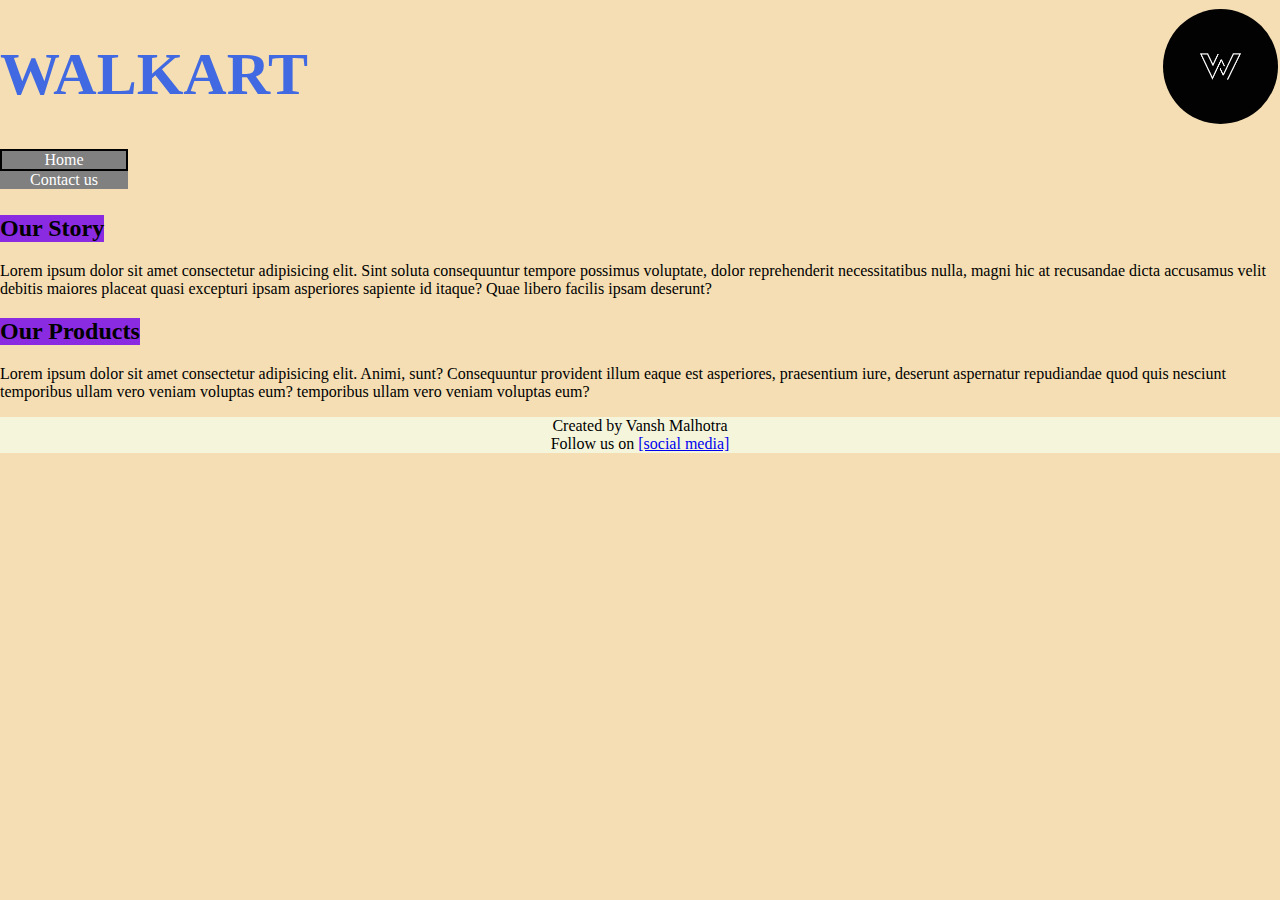
<file: index.html>
<!DOCTYPE html>
<html lang="en">
<head>
<title>Online Store</title>
<meta charset="UTF-8">
<meta name="viewport" content="width=device-width, initial-scale=1.0">
<link rel="stylesheet" href="styles/styles.css">
</head>
<body>
<header>
<h1>WALKART</h1>
<img src="images/logow.png" alt="logo">
</header>

<ul>
  <li class="red"><a  href="index.html">Home</a></li>
  <li><a href="contact.html">Contact us</a></li>
</ul>


<section class="information">

<div class="heading2">
<h2>Our Story</h2></div>
<p>Lorem ipsum dolor sit amet consectetur adipisicing elit. Sint soluta consequuntur tempore possimus voluptate, dolor reprehenderit necessitatibus nulla, magni hic at recusandae dicta accusamus velit debitis maiores placeat quasi excepturi ipsam asperiores sapiente id itaque? Quae libero facilis ipsam deserunt?</p>

<div class="heading22">
<h2>Our Products</h2></div>
<p>Lorem ipsum dolor sit amet consectetur adipisicing elit. Animi, sunt? Consequuntur provident illum eaque est asperiores, praesentium iure, deserunt aspernatur repudiandae quod quis nesciunt temporibus ullam vero veniam voluptas eum? temporibus ullam vero veniam voluptas eum?</p>

</section>

<footer>
<div class="last">
<div class="by">Created by Vansh Malhotra</div>
<div class="follow">Follow us on <a href="https://www.linkedin.com/in/vansh-malhotra-softwaredeveloper/">[social media]</a></div>
</div>    
</footer>
</body>
</html>
</file>
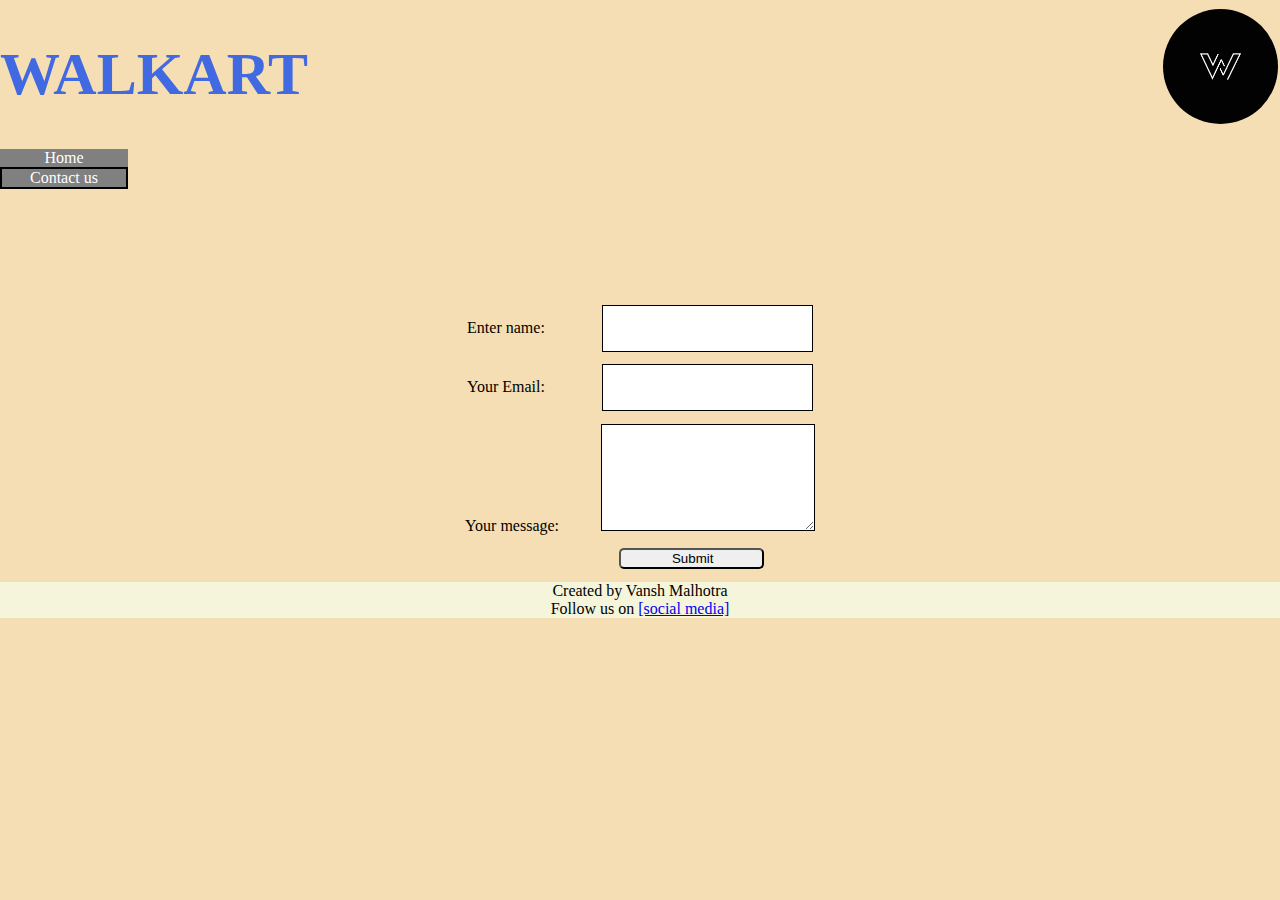
<file: contact.html>
<!DOCTYPE html>
<html lang="en">
<head>
<title>Online Store</title>
<meta charset="UTF-8">
<meta name="viewport" content="width=device-width, initial-scale=1.0">
<link rel="stylesheet" href="styles/styles.css">
</head>
<body>
<header>
  <h1>WALKART</h1>
  <img src="images/logow.png" alt="logo">
  </header>
  
 
    <ul>
      <li><a  href="index.html">Home</a></li>
      <li class="red"><a href="contact.html">Contact us</a></li>
    </ul>

    <form>
      <div><label for="name">Enter name:</label><input type="text" id="name" required></div>
      
      <div><label for="email">Your Email:</label><input type="email"  id="email" required></div>
      
      <div><label for="message">Your message:</label>
      <textarea rows="7" cols="40" id= "message" ></textarea>
      </div>
      
      <button>Submit</button>
        </form>
  
<footer>
  <div class="last">
  <div class="by">Created by Vansh Malhotra</div>
  <div class="follow">Follow us on <a href="https://www.linkedin.com/in/vansh-malhotra-softwaredeveloper/">[social media]</a></div>
  </div>    
  </footer>
</body>

</html>
</file>
<file: styles/styles.css>
body {
  background-color: wheat;
  margin: 0%;
}
h1 {
  color: royalblue;
  font-weight: bold;
  font-size: 60px;
  padding: 0px;
}
h1:hover ,a:hover {
  color: red;
}
img {
  width: 9%;
  border-radius: 50%;
  padding: 0%;
  float: right;
  margin: 9px 2px;
}
h1,
img {
  display: inline-block;
}

ul {
  margin: 0;
  padding: 0;
  background-color: gray;
  top: 22%;
  width: 10%;
  text-align: center;
}
.red {
  border: 2px solid black;
}

li a {
  display: block;
  color: white;
  text-align: center;
  text-decoration: none;
}
.heading2,
.heading22 {
  background-color: blueviolet;
  width: fit-content;
}
.heading2 {
  margin-top: 2%;
}
.last {
  background-color: beige;
  margin-top: 1%;
  width: 100%;
}
.by,.follow{text-align:center;}
form {
  text-align: center;
  margin-top: 8%;
}
label[for="name"],
label[for="email"],
label[for="message"] {
  padding-right: 2.1%;
  color: black;
}

input[type="text"],
input[type="email"] {
  width: 14%;
  border: 1px solid black;
  padding: 15px;
  margin:1% 0px 0px 30px;
}
textarea{
  margin-top: 1%;
  border: 1px solid black;
  padding: 0 10px;
  width: 15%;
  margin-left: 11px;
  
}
button {
  width: 1%;
  cursor: pointer;
  padding-left: 4%;
  padding-right: 7%;
  border-radius: 5px;
  margin-left: 8%;
  margin-top: 1%;
}
button:hover {
  color: blue;
}
</file>
